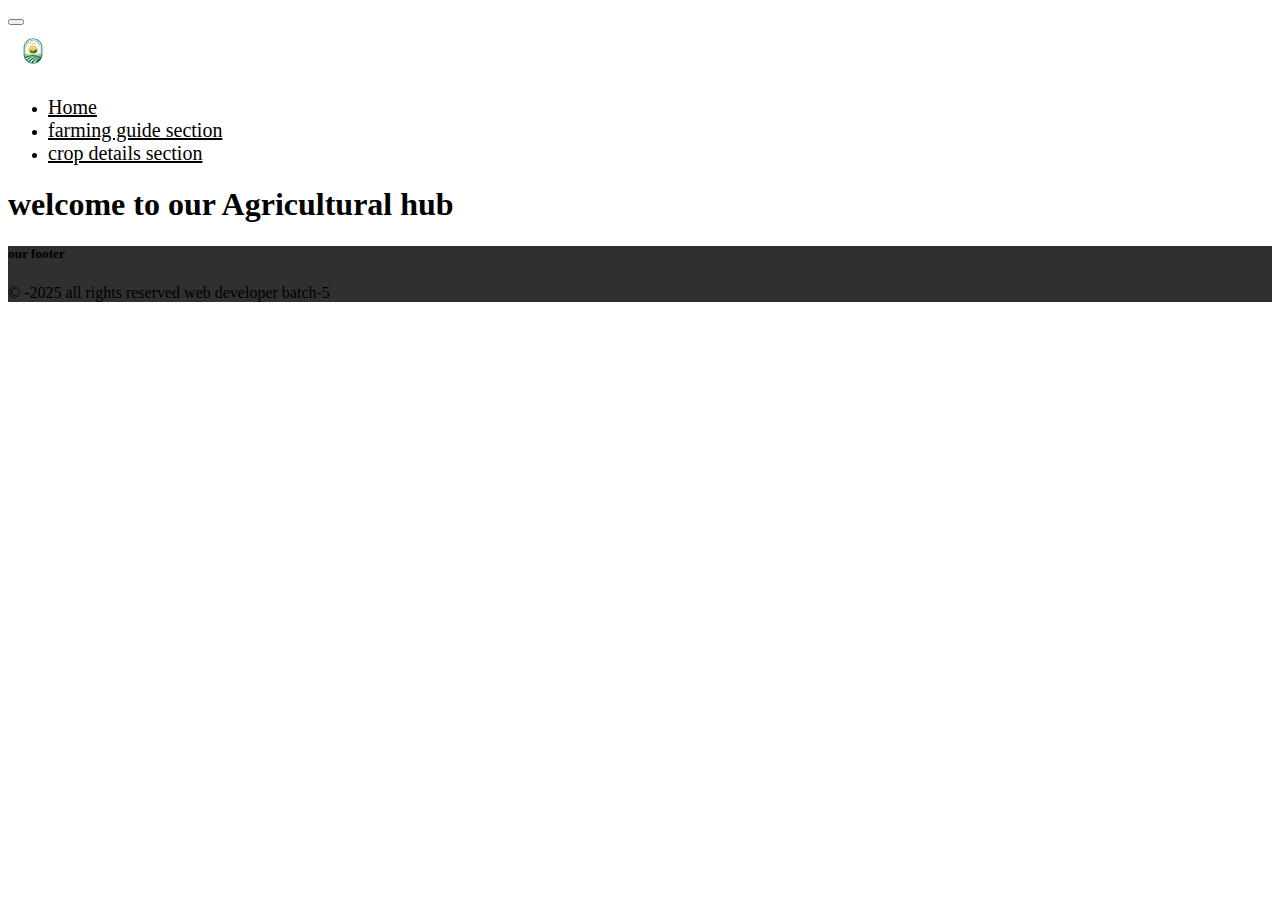
<file: farm.html>
<!doctype html>
<html lang="en">
  <head>
    <meta charset="utf-8">
    <meta name="viewport" content="width=device-width, initial-scale=1">
    <title>farming guide</title>
    <link rel="shortcut icon" href="/vector-logo-design-plantation-agriculture-600nw-2509248777.webp" type="image/x-icon">
    <link href="https://cdn.jsdelivr.net/npm/bootstrap@5.2.3/dist/css/bootstrap.min.css" rel="stylesheet" integrity="sha384-rbsA2VBKQhggwzxH7pPCaAqO46MgnOM80zW1RWuH61DGLwZJEdK2Kadq2F9CUG65" crossorigin="anonymous">
    <link rel="stylesheet" href="new.css">
  </head>
  <body>
    <!-- navbar -->



     <nav class="navbar navbar-expand-lg bg-info">
  <div class="container-fluid">
    <button class="navbar-toggler" type="button" data-bs-toggle="collapse" data-bs-target="#navbarTogglerDemo01" aria-controls="navbarTogglerDemo01" aria-expanded="false" aria-label="Toggle navigation">
      <span class="navbar-toggler-icon"></span>
    </button>
    <div class="collapse navbar-collapse" id="navbarTogglerDemo01">
      <a class="navbar-brand" href="#"><img src="/vector-logo-design-plantation-agriculture-600nw-2509248777.webp" width="50px" height="50px" alt=""></a>
      <ul class="navbar-nav me-auto mb-2 mb-lg-0">
        <li class="nav-item">
          <a class="nav-link active" aria-current="page" href="/index.html">Home</a>
        </li>
        <li class="nav-item">
          <a class="nav-link active" aria-current="page" href="/farm.html">farming guide section </a>
        </li>
        <li class="nav-item">
          <a class="nav-link active" aria-current="page" href="/crop.html">crop details section  </a>
        </li>
      </ul>

    </div>
  </div>
</nav>

<h1>welcome to our Agricultural hub</h1>

<!-- footer part -->
    
<div class="card text-center">

  <div class="card-body1 ">
    <h5 class="card-title text-light">our footer</h5>
    <p class="card-text text-light">&copy; -2025 all rights reserved web developer batch-5 </p>
  </div>

</div>



    <script src="https://cdn.jsdelivr.net/npm/bootstrap@5.2.3/dist/js/bootstrap.bundle.min.js" integrity="sha384-kenU1KFdBIe4zVF0s0G1M5b4hcpxyD9F7jL+jjXkk+Q2h455rYXK/7HAuoJl+0I4" crossorigin="anonymous"></script>
  </body>
</html>
</file>
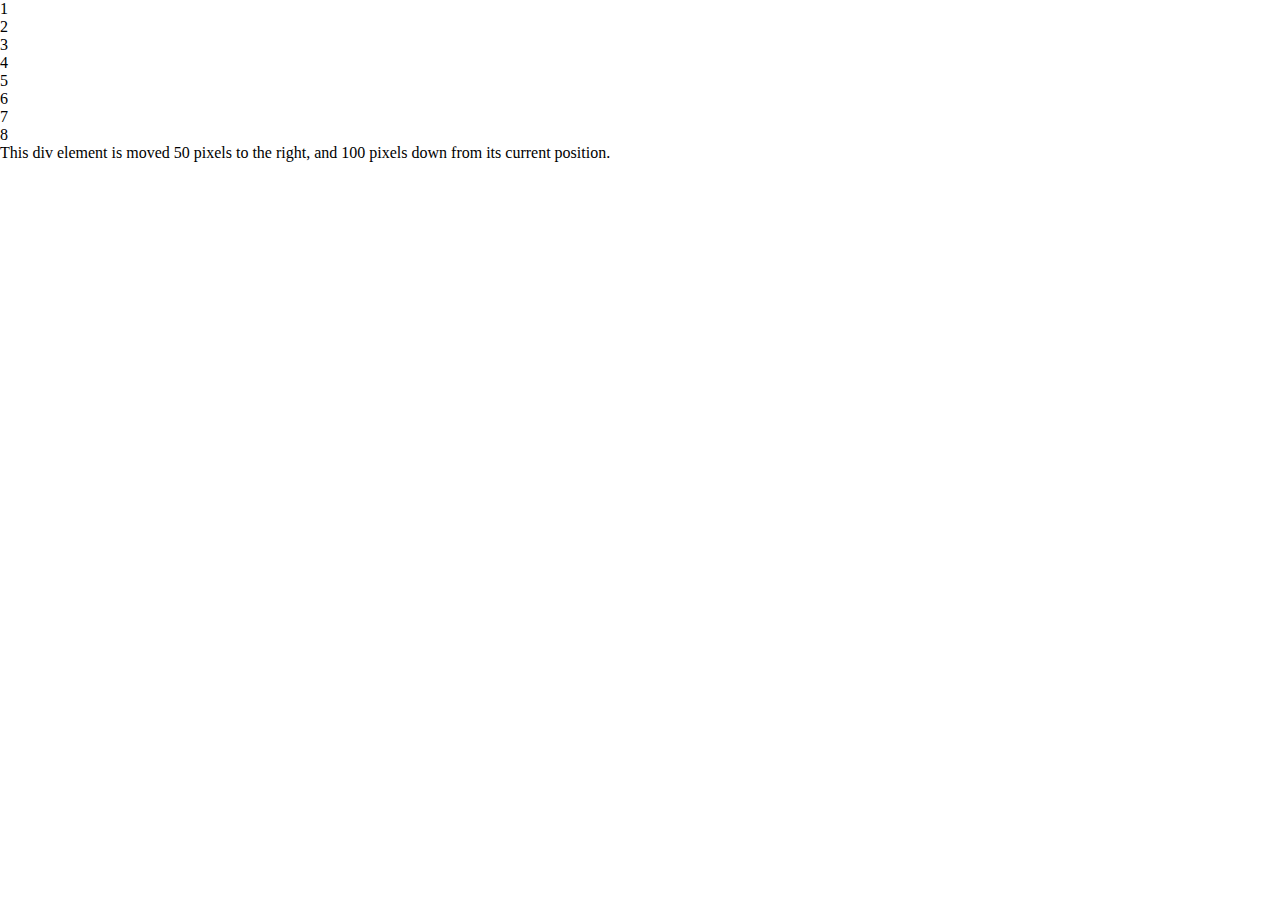
<file: grid.html>
<!DOCTYPE html>
<html lang="en">
<head>
    <meta charset="UTF-8">
    <meta name="viewport" content="width=device-width, initial-scale=1.0">
    <title>Document</title>
    <link rel="stylesheet" href="style.css">
</head>
<body>
<div class="container">
 <div class="item1">1</div>
  <div class="item2">2</div>
  <div class="item3">3</div>  
  <div class="item4">4</div>
  <div class="item5">5</div>
  <div class="item6">6</div>
  <div class="item7">7</div>
  <div class="item8">8</div>  
</div>

<div class="tr">
This div element is moved 50 pixels to the right, and 100 pixels down from its current position.
</div>
</body>
</html>
</file>
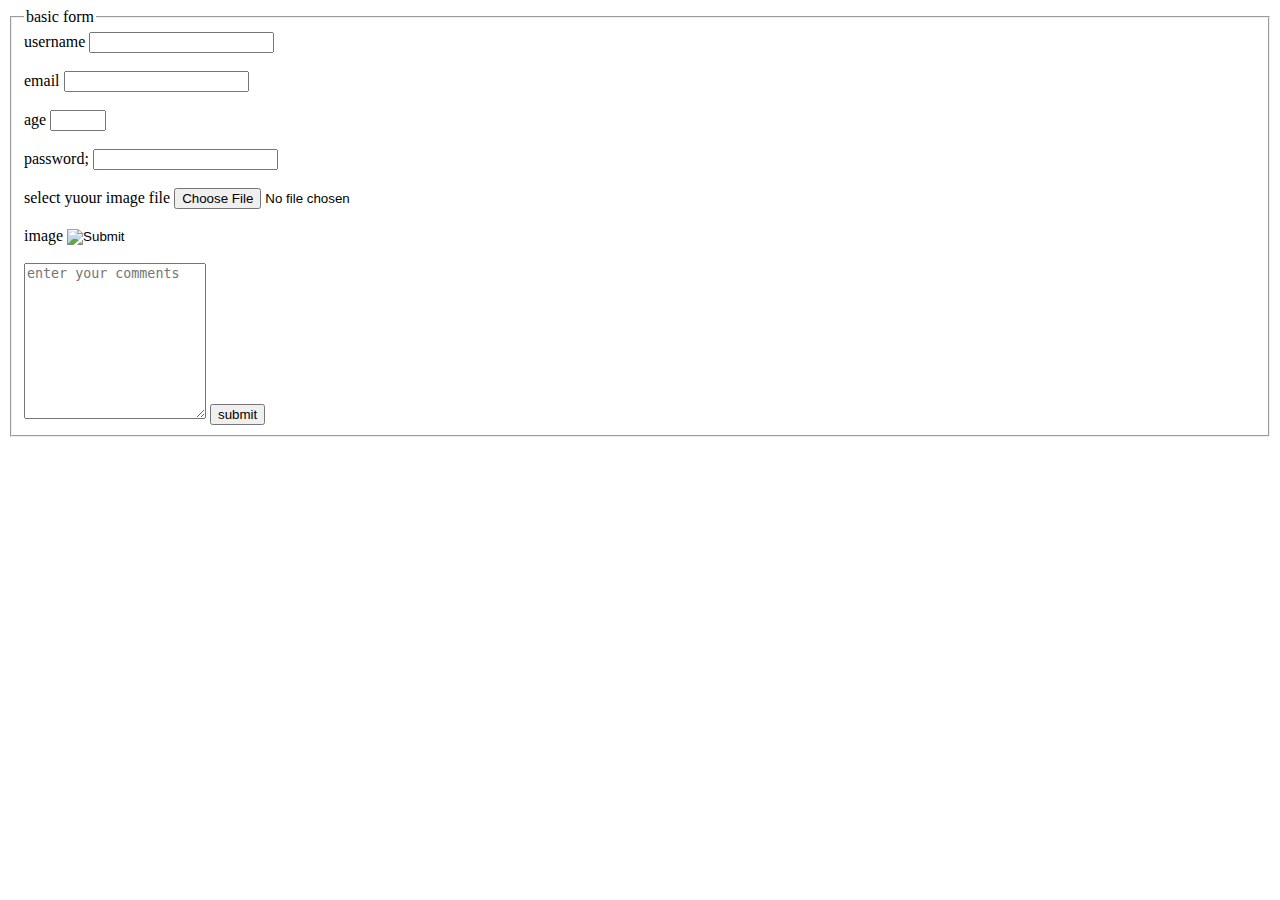
<file: imdex.html>
<!DOCTYPE html>
<html lang="en">
<head>
    <meta charset="UTF-8">
    <meta name="viewport" content="width=device-width, initial-scale=1.0">
    <title>Document</title> 
</head>
<body> 
    <form action="/submit" method="post">
<fieldset>
<legend>basic form</legend>
<label for="username">username</label>
<input type="text" id="username" name="username" required minlength="8" maxlength="30">
<br><br>
    <label for="">email</label>
<input type="email" id="email" name="email" required>
<br><br>
   <label for="age">age</label>
<input type="number" id="age" name="age" min="18" max="99" required>
<br><br>
<label for="password">password;</label>
<input type="password" id="password" name="password" required pattern="(?=.*\d) (?=.*\[a-z]) (?=.*\[A-Z]) (?=.*\[!@#$%^&*]) .{8, }">
<br><br>
  <label for="">select yuour image file</label>
<input type="file">
<br><br>
<label for="">image</label>
<input type="image">
<br><br>







<textarea name="" id="" cols="20" rows="10" placeholder="enter your comments"></textarea>
<button value="submit">submit</button>
</fieldset>
    </form>



































    
</body>
</html>
</file>
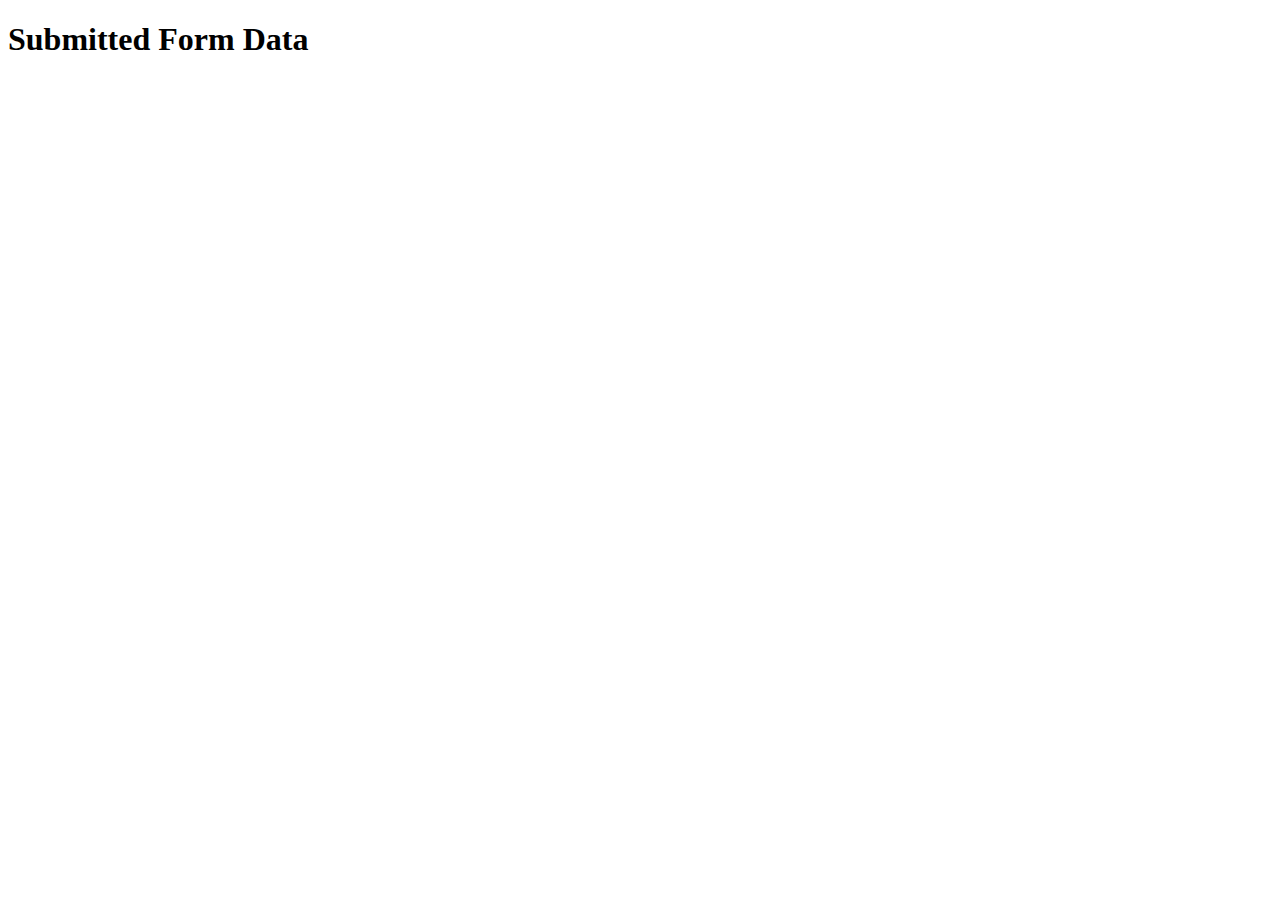
<file: new.html>
<!DOCTYPE html>
<html lang="en">
<head>
    <meta charset="UTF-8">
    <meta name="viewport" content="width=device-width, initial-scale=1.0">
    <title>Document</title>
</head>
<body>
    <h1>Submitted Form Data</h1>
</body>
</html>
</file>
<file: new.css>
.navbar .navbar-nav .nav-item .nav-link{
    font-size: 20px;
    font-weight: 400;
    color: rgb(0, 0, 0);

}





.navbar .navbar-nav .nav-item .nav-link:hover{
    background-color: blue;
    color: rgb(255, 255, 255);
    transition: ease-in 1s;

}

.card-body1{
    background-color: rgb(49, 48, 48);
}
</file>
<file: style.css>
*{
    margin: 0;
    padding: 0;
    box-sizing: border-box;
}


.navbar{
    background-color: #FFDAB9;
}

.navbar .navbar-nav .nav-item .nav-link{
    font-size: 25px;
    color: rgb(220, 21, 31);
    padding: 0 20px;
   
}


.navbar .navbar-nav .nav-item .nav-link:hover{
    background-color: black;
    color: white;
}
.banner{
   padding-top: 25%;
}
.c1{
    font-size: 20px;
    text-align: justify;
}
.c2{
    margin: 0 auto;
    text-align: center;
    align-items: center;
    justify-content: center;
}
</file>
